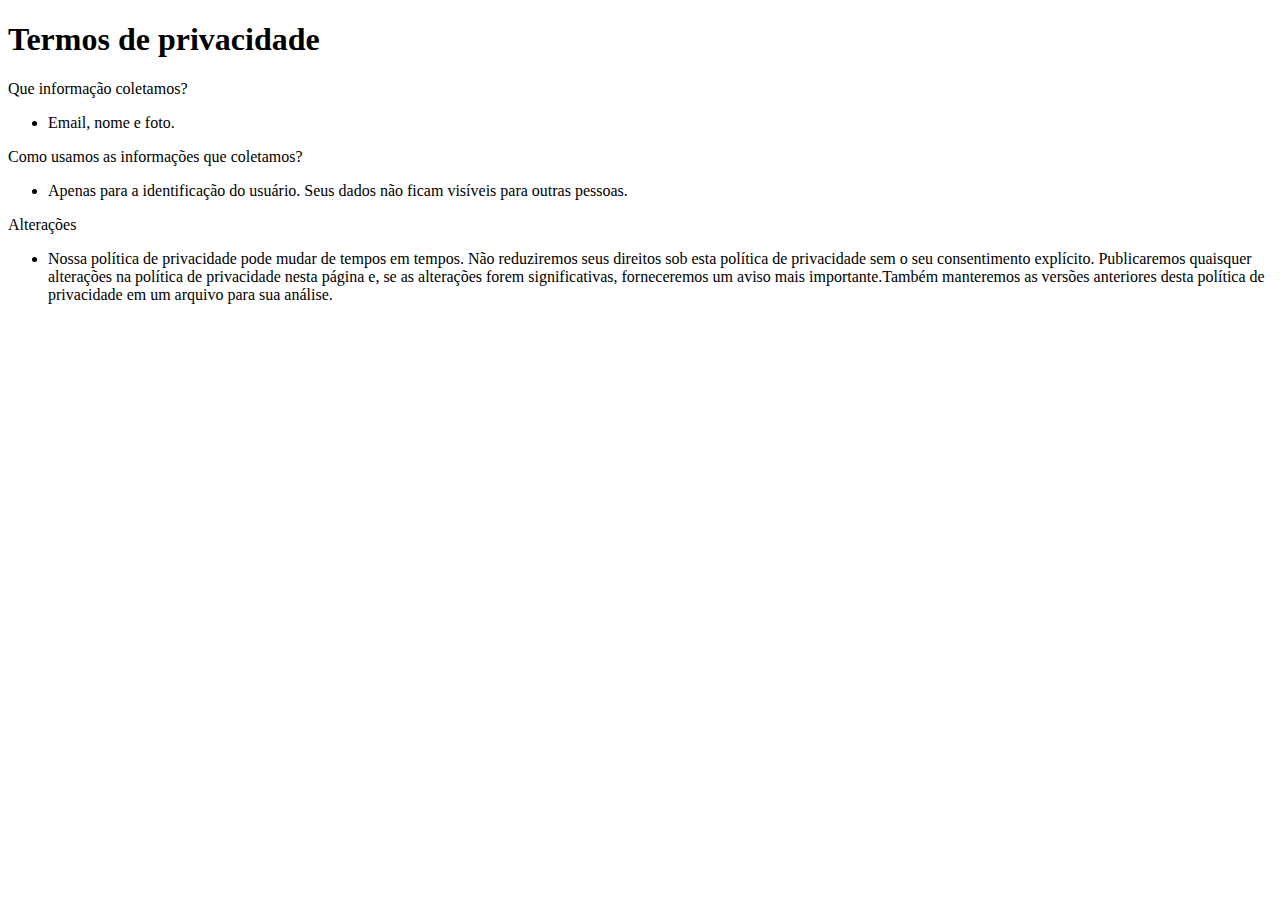
<file: zion/musicando.html>
<!DOCTYPE html>
<html lang="en">
<head>
  <meta charset="UTF-8">
  <meta http-equiv="X-UA-Compatible" content="IE=edge">
  <meta name="viewport" content="width=device-width, initial-scale=1.0">
  <title>Musicando - Politica</title>
</head>
<body>
  <h1>Termos de privacidade</h1>
  <p>Que informação coletamos?</p>
  <ul>
    <li> Email, nome e foto.</li>
  </ul>
  <p>Como usamos as informações que coletamos?</p>
  <ul>
    <li>Apenas para a identificação do usuário. Seus dados não ficam visíveis para outras pessoas.</li>
  </ul>
  <p>Alterações</p>
  <ul>
    <li>Nossa política de privacidade pode mudar de tempos em tempos. Não reduziremos seus direitos sob esta  política de privacidade sem o seu consentimento explícito. Publicaremos quaisquer alterações na política de privacidade nesta página e, se as alterações forem significativas, forneceremos um aviso mais importante.Também manteremos as versões anteriores desta política de privacidade em um arquivo para sua análise.</li>
  </ul>
</body>
</html>
</file>
